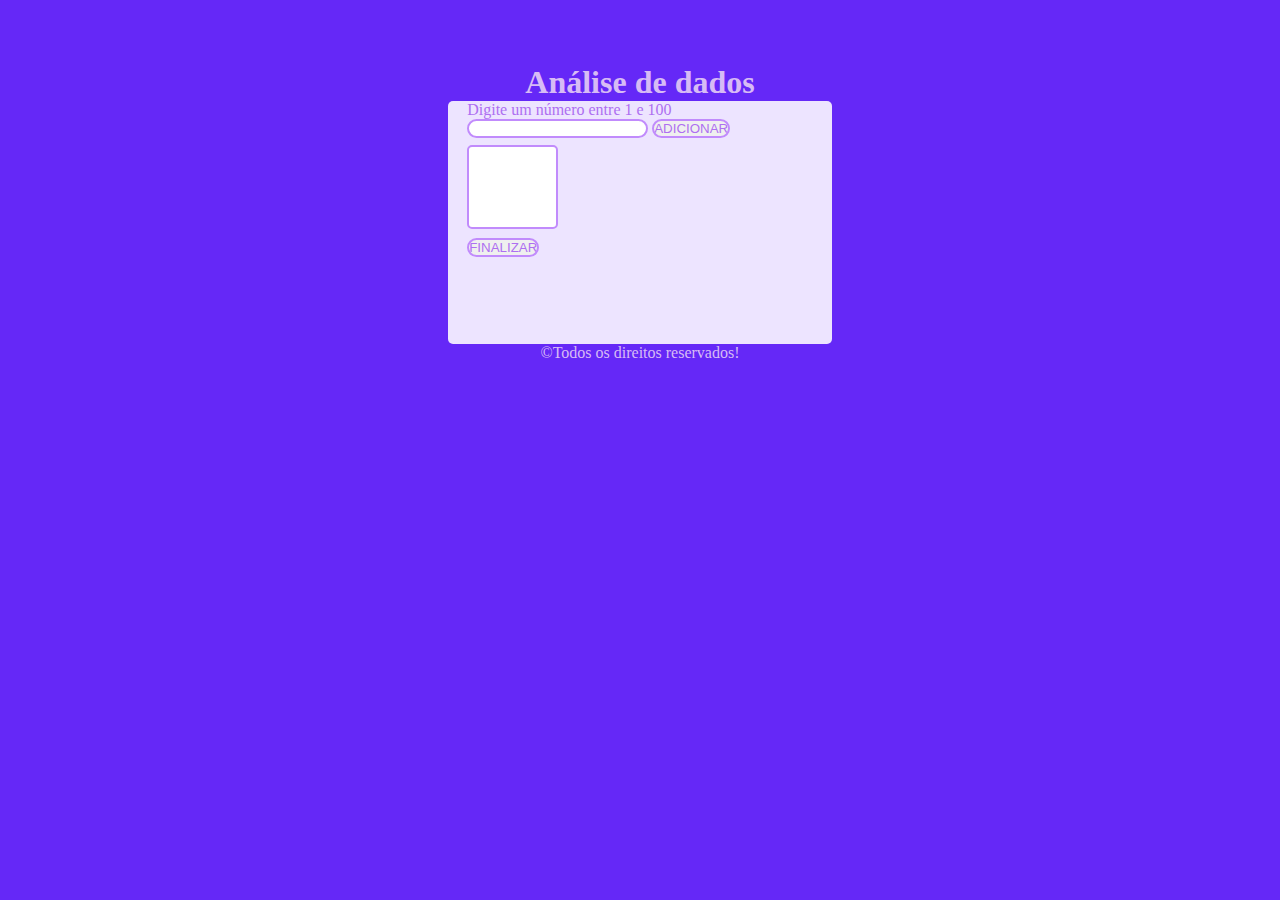
<file: Analize de números/index.html>
<!DOCTYPE html>
<html lang="pt-br">
<head>
    <meta charset="UTF-8">
    <meta name="viewport" content="width=device-width, initial-scale=1.0">
    <link rel="stylesheet" href="css/style.css">
    <title>Analise de números</title>
</head>
<body>
    <header>
        <h1>Análise de dados</h1>
    </header>

    <section class="análize">
        <div>
            <p>Digite um número entre 1 e 100</p>
            <input type="number" id="dados">
            <input type="button" value="ADICIONAR" onclick="enviar()">
            <br>
            <select id="lista" size="5"></select>
            <br>
            <input type="button" value="FINALIZAR" class="finalizar" onclick="finalizar()">
        </div>
        <div id="res">

        </div>
    </section>
    
    <footer>
        <p>
            &copy;Todos os direitos reservados!
        </p>
    </footer>
    <script src="js/script.js"></script>
</body>
</html>
</file>
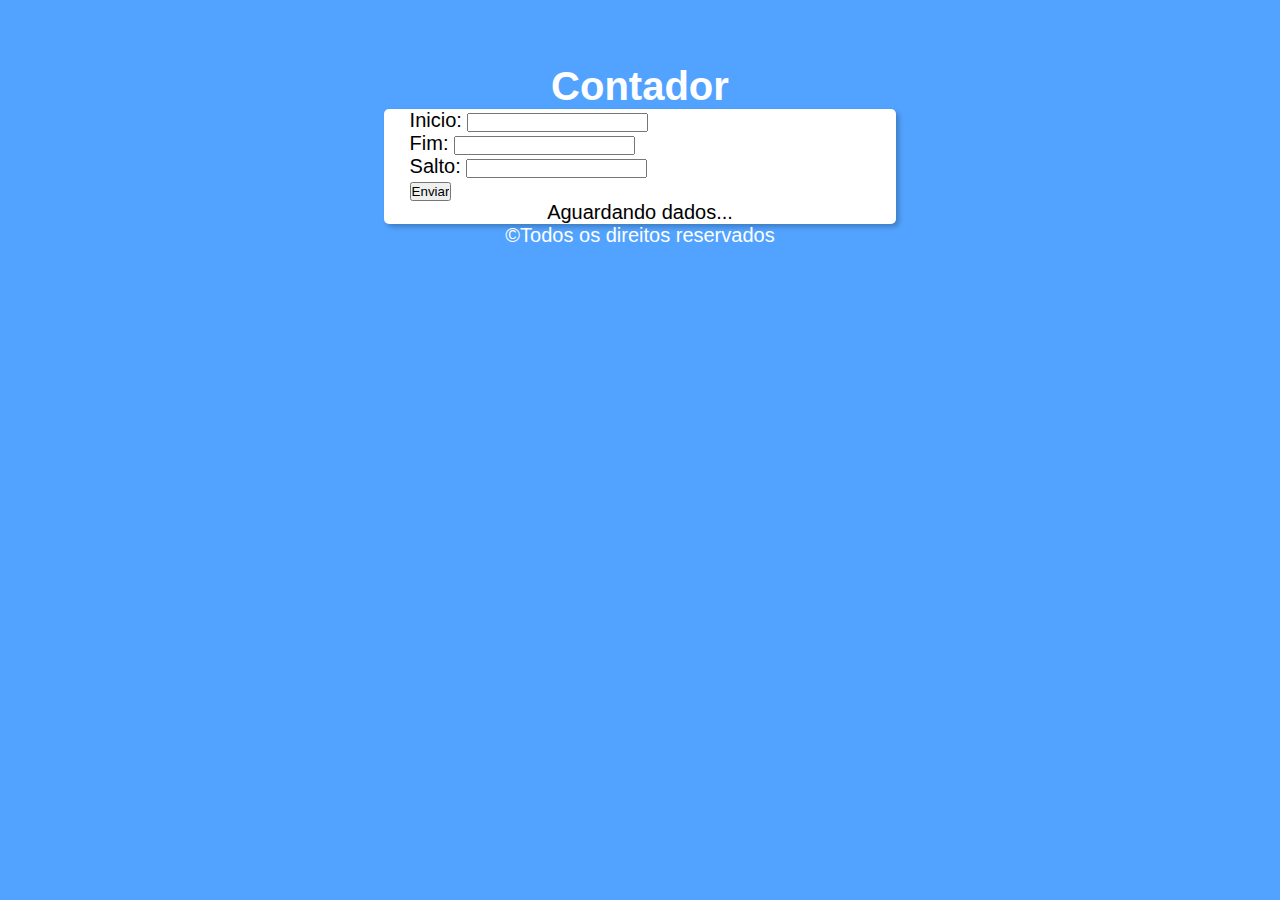
<file: Contador/index.html>
<!DOCTYPE html>
<html lang="pt-br">
<head>
    <meta charset="UTF-8">
    <meta name="viewport" content="width=device-width, initial-scale=1.0">
    <link rel="stylesheet" href="css/style.css">
    <title>Contador</title>
</head>
<body>
    <header>
        <h1>Contador</h1>
    </header>

    <section>
        <div class="container">
            <p>
                Inicio: <input type="number" id="beginning">
            </p>
            <p>
                Fim: <input type="number" id="end">
            </p>
            <p>
                Salto: <input type="number" id="jump">
            </p>
            <p>
                <input type="button" value="Enviar" onclick="Check()">
            </p>
        </div>

        <div id="res">
            Aguardando dados...
        </div>
    </section>

    <footer>
        <p>&copy;Todos os direitos reservados</p>
    </footer>
    <script src="js/script.js"></script>
</body>
</html>
</file>
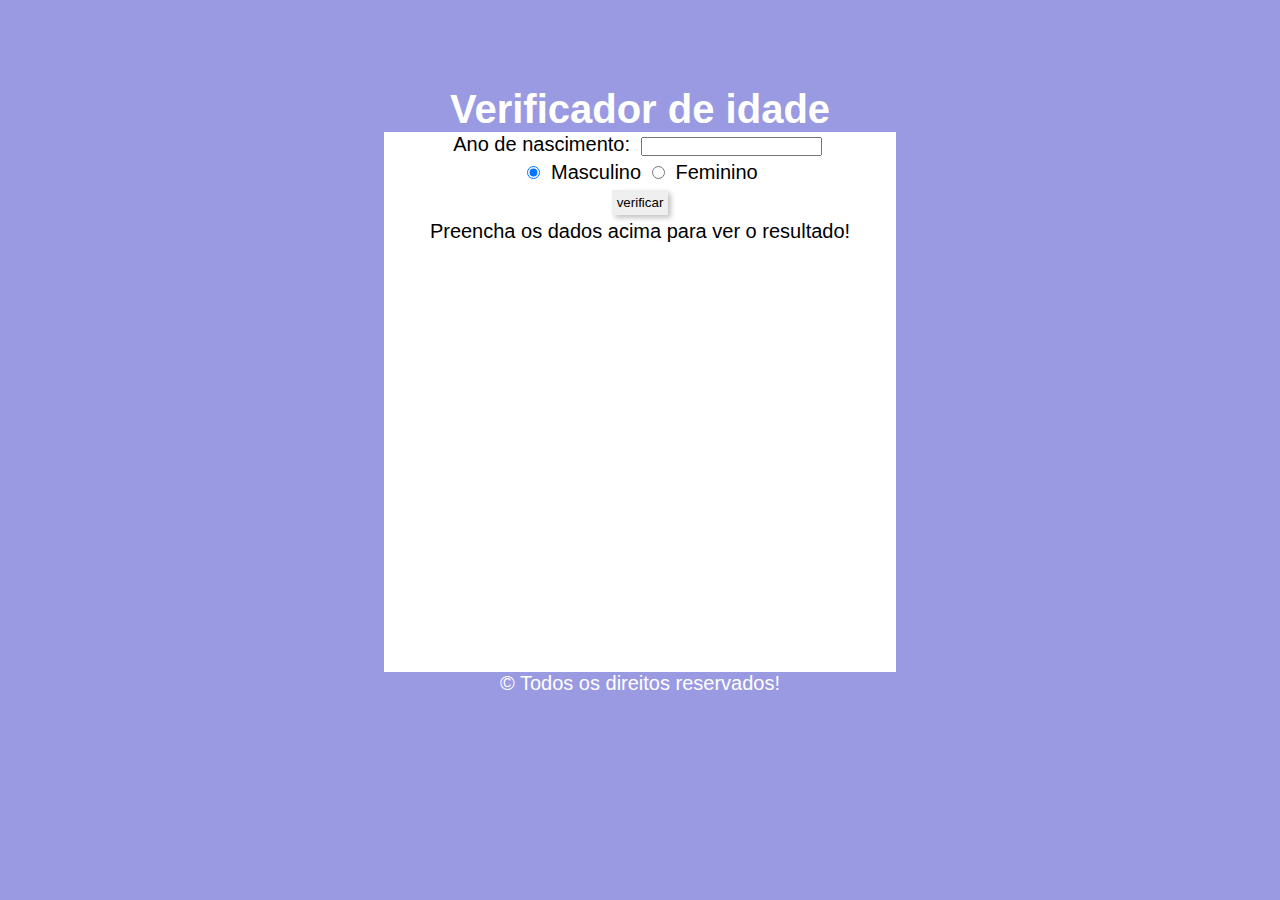
<file: Detector de pessoas/index.html>
<!DOCTYPE html>
<html lang="pt-br">
<head>
    <meta charset="UTF-8">
    <meta name="viewport" content="width=device-width, initial-scale=1.0">
    <title>Verificador de Idade</title>
    <link rel="stylesheet" href="css/style.css">
</head>
<body>
    <header>
        <h1>Verificador de idade</h1>
    </header>
    <section>
        <div>
            <p>Ano de nascimento: 
                <input type="number" name="txt-ano" id="txt-ano" min="0">
            </p>
            <input type="radio" name="sexo" id="masc"  checked>
            <label for="masc">Masculino</label>
            <input type="radio" name ="sexo" id="fem">
            <label for="fem">Feminino</label>
            <p>
                <input type="button" value="verificar" class="button" onclick="verificar()">
            </p>
        </div>
        <div id="res">
            Preencha os dados acima para ver o resultado!
        </div>
    </section>
    <footer>
        <p>&copy; Todos os direitos reservados!</p>
    </footer>
    <script src="js/script.js"></script>
</body>
</html>
</file>
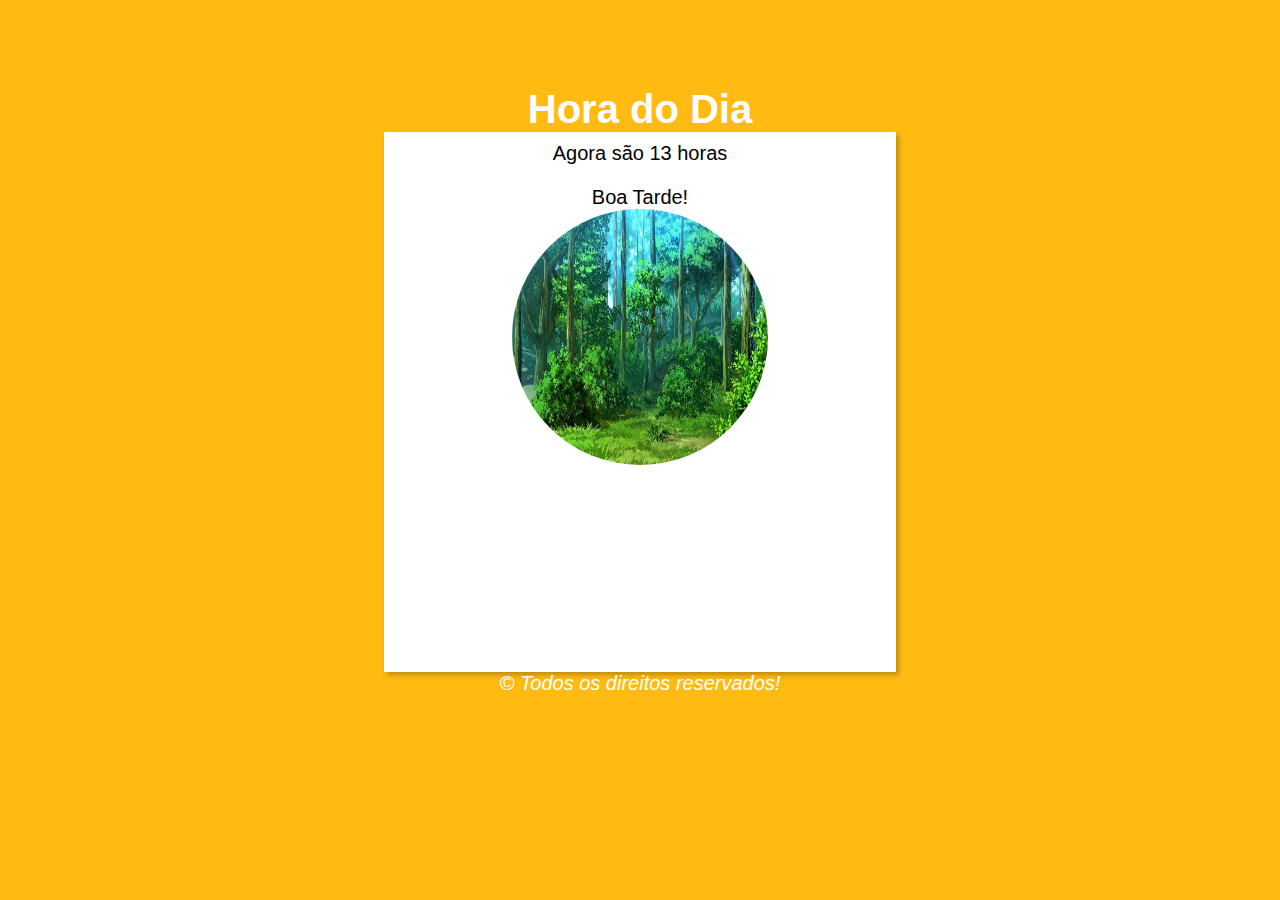
<file: Hora do dia/index.html>
<!DOCTYPE html>
<html lang="PT-BR">
<head>
    <meta charset="UTF-8">
    <meta name="viewport" content="width=device-width, initial-scale=1.0">
    <title>Hora do Dia</title>
    <link rel="stylesheet" href="css/style.css">
</head>
<body onload="carregar()">
    <header>
        <h1>Hora do Dia</h1>
    </header>

    <section>
        <div id="msg">
        </div>
        <div id="foto">
            <p id = "Bom Dia"></p>
            <img src="img/manha.jpg" id="img" alt="Horário">
        </div>
    </section>

    <footer>
        <p>&copy; Todos os direitos reservados!</p>
    </footer>
    <script src="js/script.js"></script>
</body>
</html>
</file>
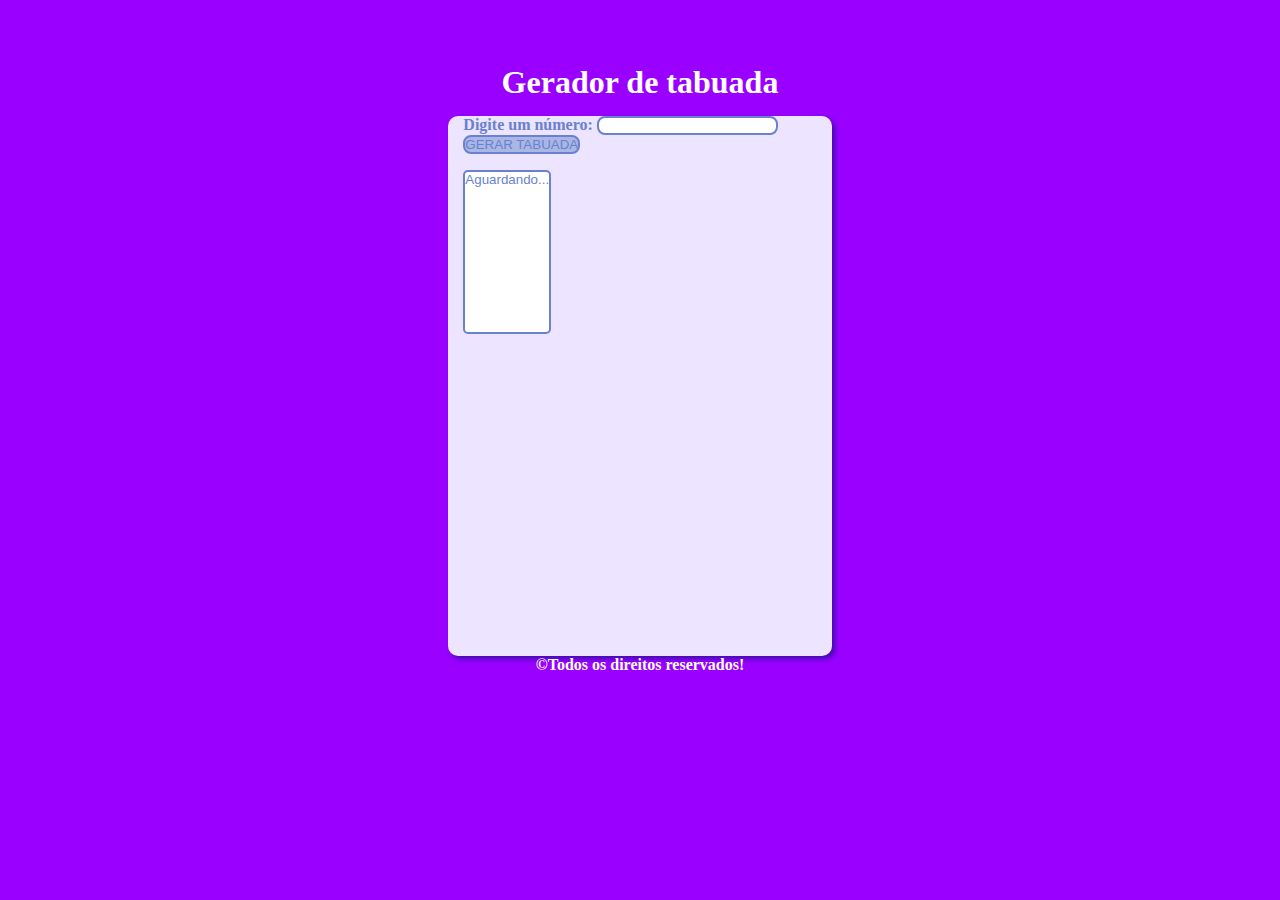
<file: Tabuada/index.html>
<!DOCTYPE html>
<html lang="pt-br">
<head>
    <meta charset="UTF-8">
    <meta name="viewport" content="width=device-width, initial-scale=1.0">
    <link rel="stylesheet" href="css/style.css">
    <title>Tabuada</title>
</head>
<body>
    <header>
        <h1>Gerador de tabuada</h1>
    </header>
    <section>
        <div class="inputs">
            <p>
                Digite um número: <input type="number" id="num">
                <input type="button" class="button" value="GERAR TABUADA" onclick="res()">
            </p>
        </div>

        <div>
            <select id="table" size="10">
                <option>Aguardando...</option>
            </select>
        </div>
    </section>
    <footer>
        <p>&copy;Todos os direitos reservados!</p>
    </footer>
    <script src="js/script.js"></script>
</body>
</html>
</file>
<file: Analize de números/css/style.css>
*{
    margin:0;
    padding:0;
    box-sizing:border-box;
}
body{
    margin-top: 5%;
    font: arial 15pt;
    background:#6528F7;
    color:#D7BBF5;
}
header{
    text-align:center;
}
section{
    min-height: 27vh;
    width:30vw;
    margin:auto;
    background: #EDE4FF;
    border-radius:5px;
}
div{
    margin-left:5%;
    color:#ae6ff1;
}
input{
    border-radius:10px;
    cursor:pointer;
    color:#ae6ff1;
    border: 2px solid #c18bfc;
}
#lista{
    min-width:25%;
    margin-top:2%;
    border-radius:5px;
    color:#ae6ff1;
    border:2px solid #c18bfc;
}
.finalizar{
    margin-top:2%;
}
footer{
    text-align:center;
}
</file>
<file: Contador/css/style.css>
*{
    margin:0;
    padding:0;
    box-sizing:border-box;
}
body{
    background:rgb(82, 163, 255);
    color:white;
    text-align:center;
    margin-top:5%;
    font:15pt arial;
}
section{
    background:white;
    color:black;
    width:40vw;
    margin:auto;
    box-shadow: 3px 3px 5px rgba(0,0,0,0.23);
    border-radius: 5px;
}
.container{
    text-align:start;
    margin-left:5%;
}
</file>
<file: Detector de pessoas/css/style.css>
*{
    margin: 0;
    padding:0;
    box-sizing:border-box;
}
body{
    background-color: rgb(154, 154, 226);
    font: normal 15pt arial;
    margin-top:6.8%;
}
header{
    text-align: center;
    color:white;
}
section{
    height: 60vh ;
    width: 40vw;
    max-width: 100%;
    background:white;
    margin:auto;
}
div{
    text-align:center;
}
input{
    cursor:pointer;
    margin:1%;
}
.button{
    padding:1%;
    border-style: none;
    box-shadow: 3px 3px 5px rgba(0,0,0,0.23);
} 
#img{
    height: 40vh;
    width: 20vw;
    max-width: 100%;
    border-radius:50%;
}
footer{
    font:italic;
    text-align: center;
    color:white;
}
</file>
<file: Hora do dia/css/style.css>
*{
    margin: 0;
    padding:0;
    box-sizing: border-box;
}

body{
    background-color: rgba(85, 120, 223, 0.61);
    font: normal 15pt arial;
    margin-top: 6.8%;
}
header{
    color: white;
    text-align:center;
}
section{
    background: white;
    height:60vh;
    width: 40vw;
    margin: auto;
    box-shadow: 3px 3px 5px rgba(0,0,0,0.253);
}
div{
    text-align:center;
    padding:2%;
} 
#img{
    max-width: 100%;
    width: 16rem;
    height: 16rem;
    border-radius: 50%;
}
footer{
    text-align:center;
    font-style: italic;
    color:white;
}
</file>
<file: Tabuada/css/style.css>
*{
    margin:0;
    padding:0;
    box-sizing:border-box;
}
body{
    background:rgb(153, 0, 255);
    color:white; 
    font-size:15pt arial;
    font-weight:600;
    margin-top:5%;
}
header{
    text-align:center;
}
section{
    min-height: 60vh;
    width:30vw;
    background:#EDE4FF;
    margin:auto;
    color:#6981d0;
    box-shadow: 3px 3px 5px rgb(61, 14, 172);
    border-radius:10px;
}
div{
    margin:4%;
}
/* inputs */
input{
    border: 2px solid ;
    border-radius: 8px;
    color:#6981d0;
}
.inputs{
    margin-left:4%;
}
.button{
    background:#aab7e4;
}
.button:hover{
    cursor:pointer;
    background: #1e2d60;
}

/*select*/

select{
    border-radius: 5px;
    border: 2px solid #6981d0;
    color: #6981d0;
}
footer{
    font:italic;
    text-align:center;
}
</file>
